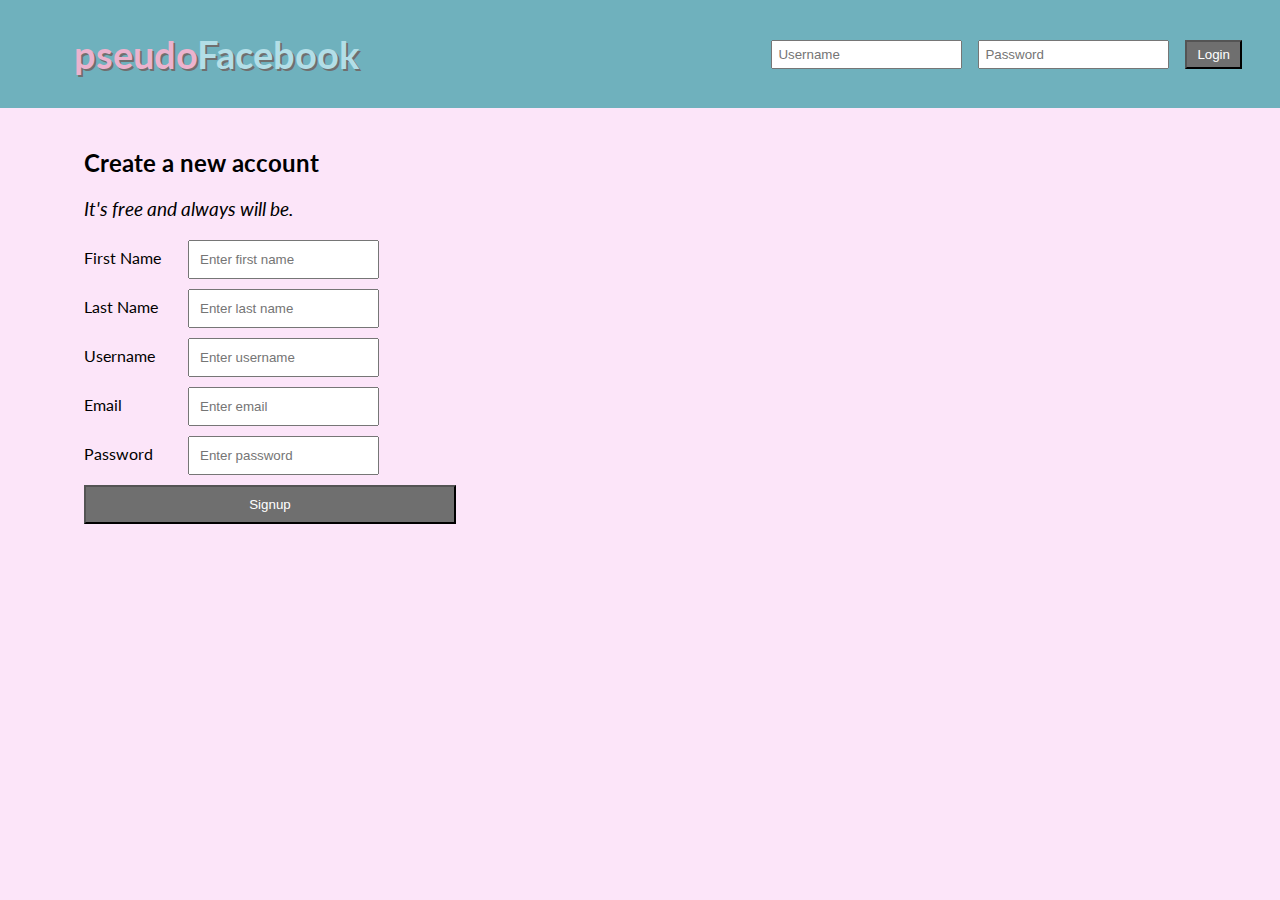
<file: pvf-app/index.html>
<!DOCTYPE html>
<html lang="en">
    <head>
        <title>pseudoFacebook</title>
        <meta charset="UTF-8">
        <meta name="viewport" content="width=device-width, initial-scale=1.0">
        <link href="https://fonts.googleapis.com/css?family=Lato:300,400,700" rel="stylesheet">
        <link rel="stylesheet" type="text/css" href="css/main.css">
    </head>
    <body>
        <div class="container">
            <div class="header">
                <div class="brand">
                   <p><span>pseudo</span>Facebook</p>
                </div>
                <div id="login-form">
                    <div id="login-error"></div>
                    <input type="text" id="login-username" placeholder="Username" />
                    <input type="password" id="login-password" placeholder="Password" />
                    <button id="submit-signin" onclick="login()">Login</button>
                </div>
            </div>
            <div class="content">
                <div id="signup-form">
                    <h2>Create a new account</h2>
                    <p>It's free and always will be.</p>
                    <div id="success"></div>
                    <div id="errors"></div>
                    <div class="form-group">
                        <label>First Name</label>
                        <input type="text" id="first-name" placeholder="Enter first name">
                    </div>
                    <div class="form-group">
                        <label>Last Name</label>
                        <input type="text" id="last-name" placeholder="Enter last name">
                    </div>
                    <div class="form-group">
                        <label>Username</label>
                        <input type="text" id="username" placeholder="Enter username">
                    </div>
                    <div class="form-group">
                        <label>Email</label>
                        <input type="text" id="email" placeholder="Enter email">
                    </div>
                    <div class="form-group">
                        <label>Password</label>
                        <input type="password" id="password" placeholder="Enter password">
                    </div>
                    <div class="form-group">
                        <button id="submit-signup" onclick="signup()">Signup</button>
                    </div>
                </div>
            </div>
        </div>
    </body>

    <script src="js/md5.min.js"></script>
    <script src="js/functions.js"></script>
    <script src="js/login.js"></script>
</html>
</file>
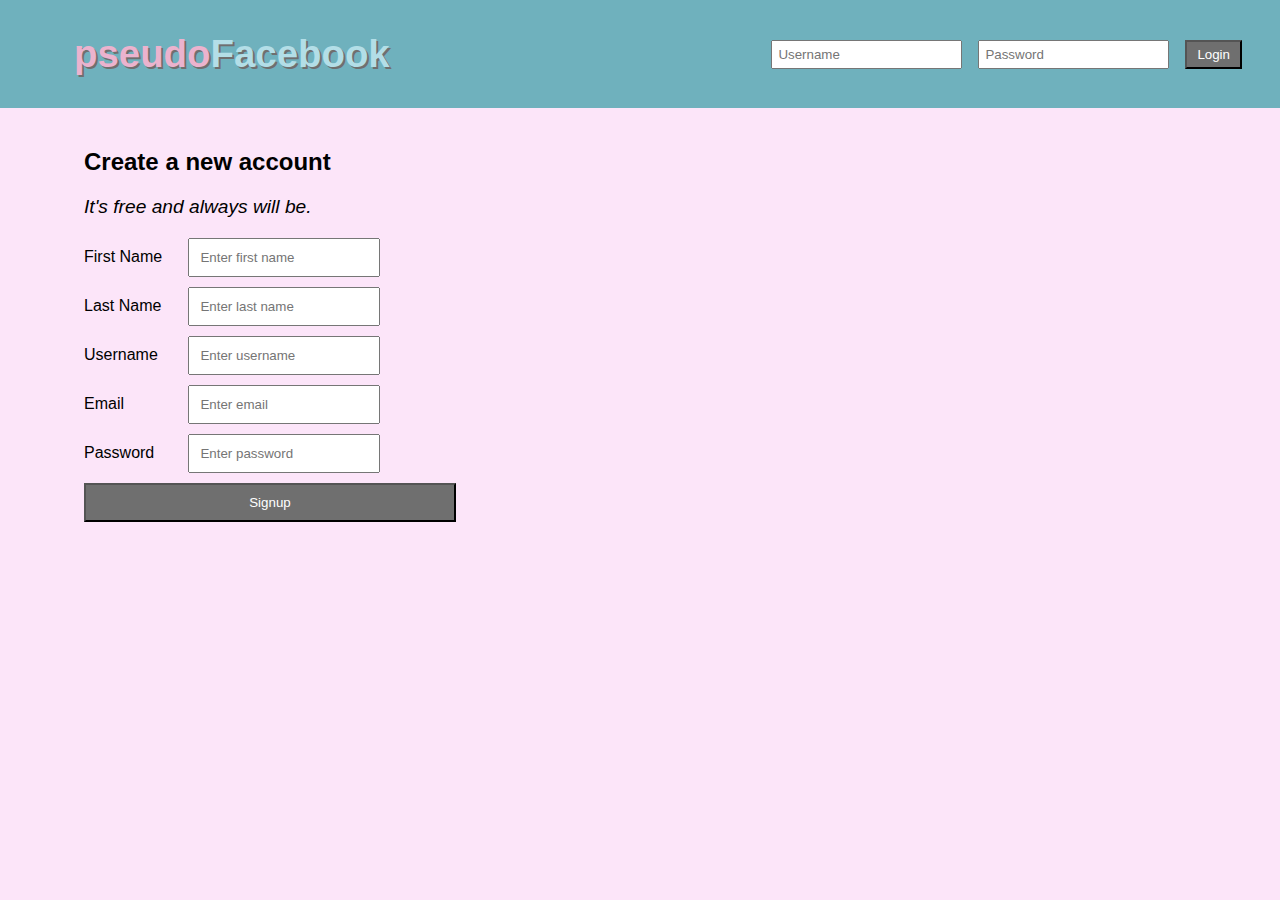
<file: pvf-app/home.html>
<!DOCTYPE html>
<html>
    <head>
        <title>pseudoFacebook</title>
        <meta charset="UTF-8">
        <meta name="viewport" content="width=device-width, initial-scale=1.0">
        <link href="https://fonts.googleapis.com/css?family=Lato:300,400,700" rel="stylesheet">
        <link rel="stylesheet" type="text/css" href="css/main.css">
    </head>
    <body onload="checkLogin(), loadData()">
        <div class="container">
            <div class="header">
                <div class="brand">
                    <p><span>pseudo</span>Facebook</p>
                </div>
                <div id="navbar">
                    <a href="home.html">Home</a>
                </div>
            </div>
        </div>
        <div class="content">
            <div id="errors"></div>
            <div id="success"></div>
            <div class="left-sidebar">
                <div id="user-image"></div>
                <div id="username"></div>
                <div class="change-profile-image">
                    <input type="file" id="profile-image" />
                    <button onclick="changeProfileImage()">Change Profile Image</button>
                </div>
            </div>
            <div class="main-content">
                <div class="new-feed">
                    <div class="add-feed">
                        <input type="text" id="status" placeholder="What is your mind?" />
                        <button onclick="addStatus()">Share</button>
                    </div>
                    <div class="add-image">
                        <input type="file" id="image" />
                        <input type="checkbox" id="private"><label for="private">Private</label>
                        <button onclick="addImage()">Add Image</button>
                    </div>
                </div>
                <div id="feed-list"></div>
            </div>
        </div>
    </body>
    <script src="js/declare.js"></script>
    <script src="js/functions.js"></script>
    <script src="js/main.js"></script>
</html>
</file>
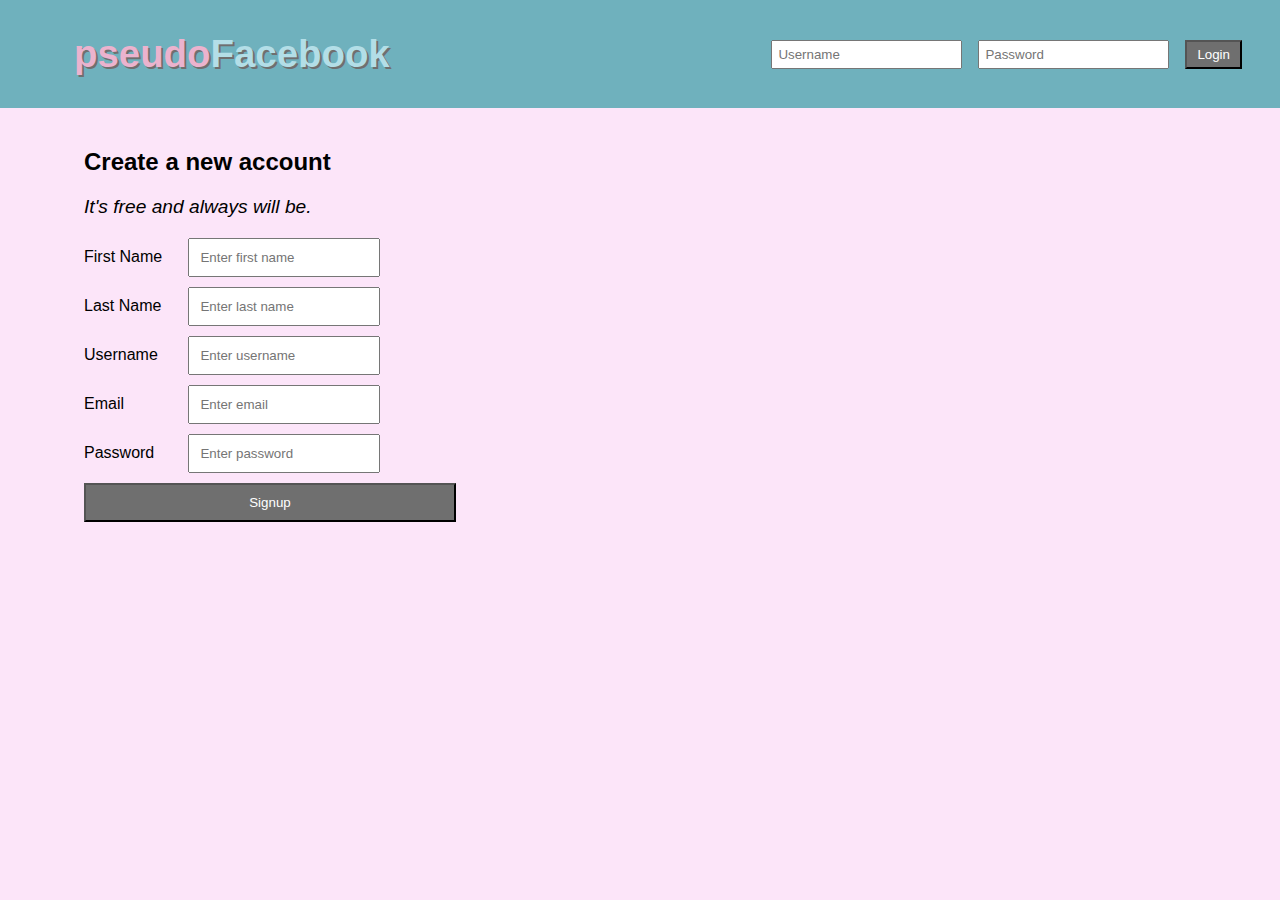
<file: pvf-app/image.html>
<!DOCTYPE html>
<html>
    <head>
        <title>pseudoFacebook</title>
        <meta charset="UTF-8">
        <meta name="viewport" content="width=device-width, initial-scale=1.0">
        <link href="https://fonts.googleapis.com/css?family=Lato:300,400,700" rel="stylesheet">
        <link rel="stylesheet" type="text/css" href="css/main.css">
    </head>
    <body onload="checkLogin(), loadImageData()">
        <div class="container">
            <div class="header">
                <div class="brand">
                    <p><span>pseudo</span>Facebook</p>
                </div>
                <div id="navbar">
                    <a href="home.html">Home</a>
                </div>
            </div>
        </div>
        <div class="content">
            <div id="errors"></div>
            <div id="success"></div>
            <div class="left-sidebar" id="image-container">
                <div id="image"></div>
            </div>
            <div class="main-content" id="image-comments-container">
                <div class="image-meta">
                    <div id="author-image"></div>
                    <div id="author-name"></div>
                </div>
                <div id="comments"></div>
                <div class="add-comment">
                	<input type="text" id="new-comment" placeholder="Insert comment" />
                	<button onclick="addComment()">Add Comment</button>
                </div>
            </div>
        </div>
    </body>
    <script src="js/declare.js"></script>
    <script src="js/functions.js"></script>
    <script src="js/main.js"></script>
    <script src="js/image.js"></script>
</html>
</file>
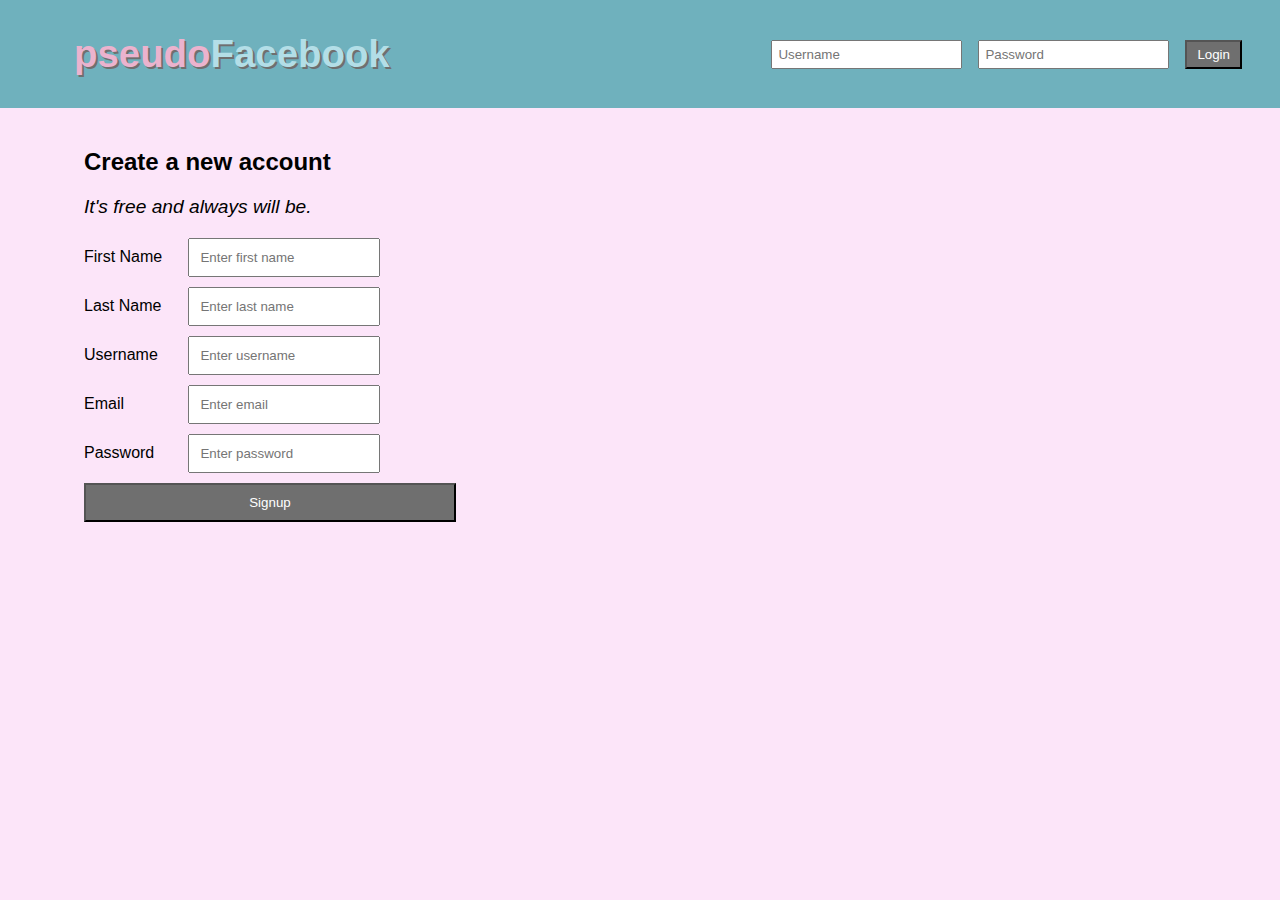
<file: pvf-app/users.html>
<!DOCTYPE html>
<html>
    <head>
        <title>pseudoFacebook</title>
        <meta charset="UTF-8">
        <meta name="viewport" content="width=device-width, initial-scale=1.0">
        <link href="https://fonts.googleapis.com/css?family=Lato:300,400,700" rel="stylesheet">
        <link rel="stylesheet" type="text/css" href="css/main.css">
    </head>
    <body onload="checkLogin(), loadUserData()">
        <div class="container">
            <div class="header">
                <div class="brand">
                    <p><span>pseudo<span>Facebook</p>
                </div>
                <div id="navbar">
                    <a href="home.html">Home</a>
                </div>
            </div>
        </div>
        <div class="content">
            <div class="left-sidebar">
                <div id="user-image"></div>
                <div id="username"></div>
            </div>
            <div class="main-content">                
                <div id="feed-list"></div>
            </div>
        </div>
    </body>
    <script src="js/declare.js"></script>
    <script src="js/functions.js"></script>
    <script src="js/main.js"></script>
    <script src="js/user.js"></script>
</html>
</file>
<file: pvf-app/css/main.css>
/* Main CSS style for frontend */

html {
	background-color: #fce5f9;
}

body {
	margin: 0;
	font-family: 'Lato', sans-serif;
}

.header {
	background: #6fb1bd;
	color: #fff;
	height: 12vh;
	display: flex;
}

.brand {
   width: 150px;
    margin: 10px;
    font-size: 2.4em;
    flex: 1;
    display: flex;
    align-items: center;
}

.brand p {
	font-size: 1em;
	font-weight: 700;
	color: #b3dee7;
	margin-left: 5vw;
	text-shadow: 2px 2px #6f6f6f;
}
.brand p span {
	color: #ebb3ce;
	text-shadow: 2px 2px #6f6f6f;
}

#login-form {
	display: flex;
	align-items: center;
	margin-right: 30px;
}

#login-form input,
#login-form button {
	padding: 5px;
	margin: 8px;
}

#login-form button {
	background-color: #6f6f6f;
	color: #fff;
	padding: 5px 10px;
}

#login-form button:hover {
	opacity: .8;
}

#login-error {
	height: 15px;
    font-size: 12px;
}

#signup-form {
	width: 30%;
	margin-left: 5vw;
}

#signup-form button {
	padding: 10px 20px;
	background-color: #6f6f6f;
	color: #fff;
	width: 100%;
}

#signup-form button:hover {
	opacity: .8;
}

#signup-form input {
	padding: 10px;
	width: 45%;
}

#signup-form p {
	font-size: 1.2em;
	font-style: italic;
}

#user-image img {
	max-width: 150px;
	border-radius: 50%;
	border: 2px solid #6f6f6f;
	padding: 5px;
}

.content {
	padding: 20px;
}
#signup-form label {
	width: 100px;
    display: inline-block;
}

#signup-form .form-group {
	margin: 10px 0;
}
.form-group label {
	width: 50%;
}
#navbar {
	margin-right: 20px;
	margin-top: 4vh;
	font-size: 1.5em;
}

#navbar a {
	color: #fff;
	text-decoration: none;
	margin-left: 15px;
}
#navbar a:hover {
	opacity: .7;
}
.error-msg {
    background: #ebb3ce;
    padding: 10px;
    border-radius: 10px;
    color: #fce5f9;
    font-size: 14px;
}

.success-msg {
	background: #6f6f6f;
    padding: 10px;
    border-radius: 10px;
    color: #eaecea;
    font-size: 14px;
}


.left-sidebar {
	width: 200px;
    float: left;
}
.feed-body img {
	max-width: 800px;
}
.main-content {
	display: inline-block;
    width: calc(100% - 200px);
}
.new-feed, #feed-list {
	padding-left: 20px;
	margin-bottom: 20px;
}
.add-feed {
	width: 250px;
	float: left;
	margin-right: 50px;
}

.add-feed button {
	background: #ebb3ce;
	padding: 5px 10px;
}

.add-image button {
	background: #ebb3ce;
	padding: 5px 10px;
}

.add-image label {
	font-style: italic;
}
#success, #errors{
	margin-bottom: 20px;
}
 #errors {
 	background-color: #ebb3ce;
 }

.feed-content {
	background: #b3dee7;
    padding: 10px;
    border: 1px solid #e2dede;
    margin-bottom: 10px;
}

.feed-author img {
    width: 50px;
    height: auto;
    margin-bottom: 5px;
}
.feed-author a {
	display: block;
}
.feed-author {
	width: 150px;
	float: left;
}

div#username {
	color: #6f6f6f;
	padding: 15px;
	margin-left: 50px;
}

.change-profile-image button {
	background: #ebb3ce;
	margin: 10px;
	padding: 5px;
}
.created {
	float: right;
}
.feed-body {
	display: inline-block;
	width: calc(100% - 200px);
}
#image-container {
    width: 68%;
    float: left;
    background: #6f6f6f;
    padding: 10px;
}

#image {
	text-align: center;
}
#comments {
	margin-bottom: 20px;
    height: 200px;
    overflow-y: scroll;
}

#image img {
	max-width: 800px;
}
#image-comments-container {
	width: 26%;
    float: right;
    background: #ebb3ce;
    padding: 20px;
}
.comment-author-image {
    width: 20px;
    float: left;
    margin-right: 10px;
}
.comment-datetime {
    font-size: 11px;
    margin: 0 0 30px;
}
.comment-author-name {
	font-size: 12px;
}

.add-comment button {
	background-color: #6f6f6f;
	color: #fce5f9;
	margin-top: 5px;
	padding: 5px 10px;
}

/*Media queries*/

@media only screen and (max-width: 400px){
	.header {
		height: auto;
		flex-direction: column;
	}
	.brand {
		font-size: 1.2em;
		width: auto;
		margin: 0;
	}
	#login-form {
		width: 400px;
		margin-right: 0;
		flex-direction: column;
	}
	#signup-form {
		width: 90%;
	}
}
@media only screen and (min-width: 401px) and (max-width: 600px){
	.header {
		height: auto;
		flex-direction: column;
	}
	.brand {
		font-size: 1.5em;
		margin: 0;
		width: auto;
	}
	#login-form {
		margin: 0 auto;
		margin-bottom: 5px;
		flex-direction: column;
	}
	#signup-form {
		width: 60%;
	}
}

@media only screen and (min-width: 601px) and (max-width: 800px){
	.header {
		flex-direction: column;
	}
	.brand {
		font-size: 1.8em;
		margin: 0;
		width: auto;
	}
	#login-form {
		margin: 0 auto;
		margin-bottom: 5px;
	}
	#signup-form {
		width: 50%;
	}
}
</file>
